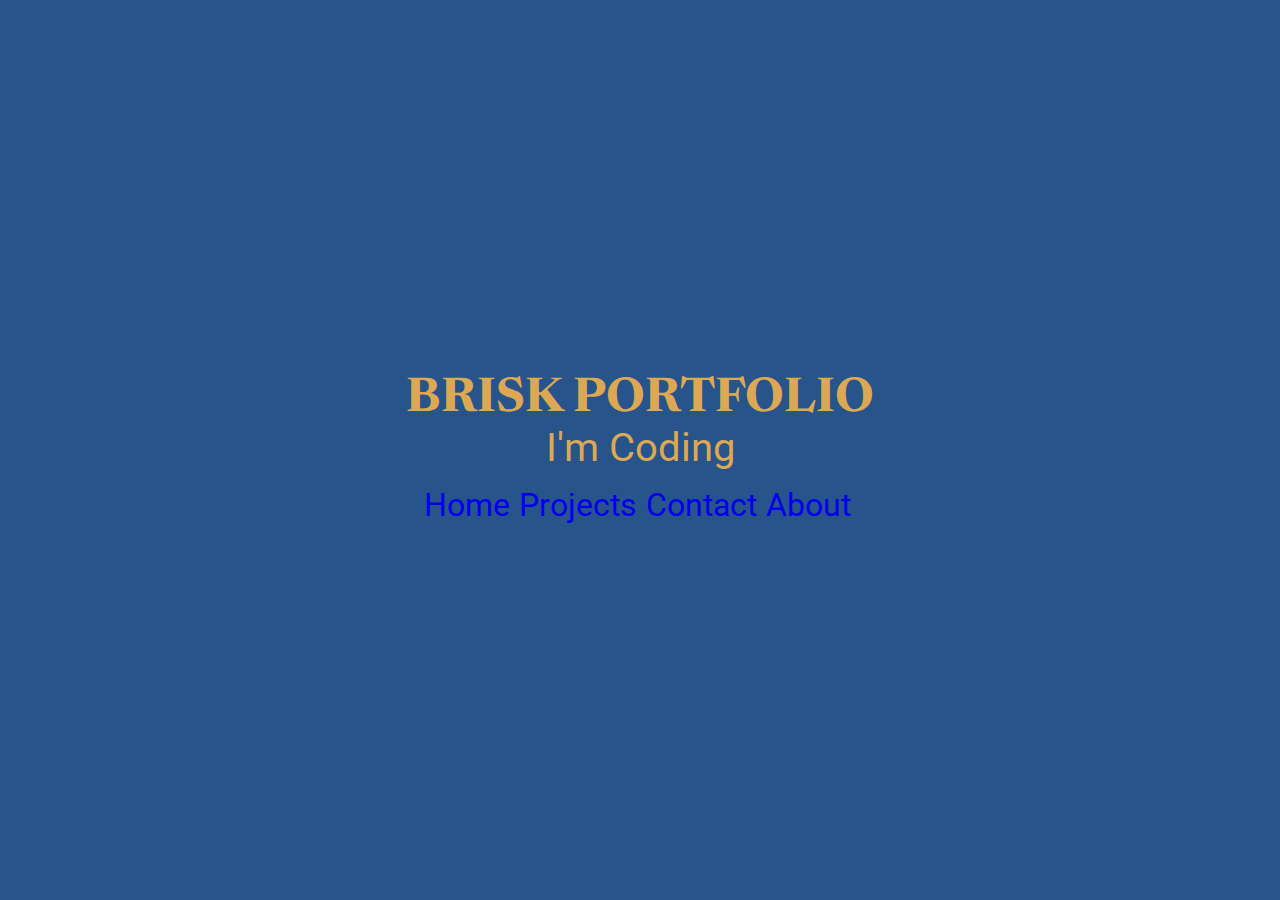
<file: Personal Portfolio/index.html>
<!DOCTYPE html>
<html lang="en">
  <head>
    <meta charset="UTF-8" />
    <meta name="viewport" content="width=device-width, initial-scale=1.0" />
    <title>Brisk Basic HTML Website</title>
    <link rel="stylesheet" href="style.css" />
    <meta
      name="description"
      content="My take on the basic html website project from roadmap.sh"
    />
    <meta property="og:title" content="basic html website" />
    <meta property="og:type" content="website" />
    <meta
      property="og:url"
      content="http://127.0.0.1:5500/Basic%20Website/index.html"
    />
    <link rel="preconnect" href="https://fonts.googleapis.com" />
    <link rel="preconnect" href="https://fonts.gstatic.com" crossorigin />
    <link
      href="https://fonts.googleapis.com/css2?family=Newsreader:ital,opsz,wght@0,6..72,200..800;1,6..72,200..800&family=Roboto:ital,wght@0,100..900;1,100..900&display=swap"
      rel="stylesheet"
    />
  </head>
  <body>
    <section>
      <h1>Brisk Portfolio</h1>
      <p>I'm Coding</p>
      <nav>
        <ul>
          <li><a href="/Basic Website/index.html">Home</a></li>
          <li><a href="/Basic Website/projects.html">Projects</a></li>
          <li><a href="/Basic Website/contact.html">Contact</a></li>
          <li><a href="/Basic Website/about.html">About</a></li>
        </ul>
      </nav>
    </section>
  </body>
</html>
</file>
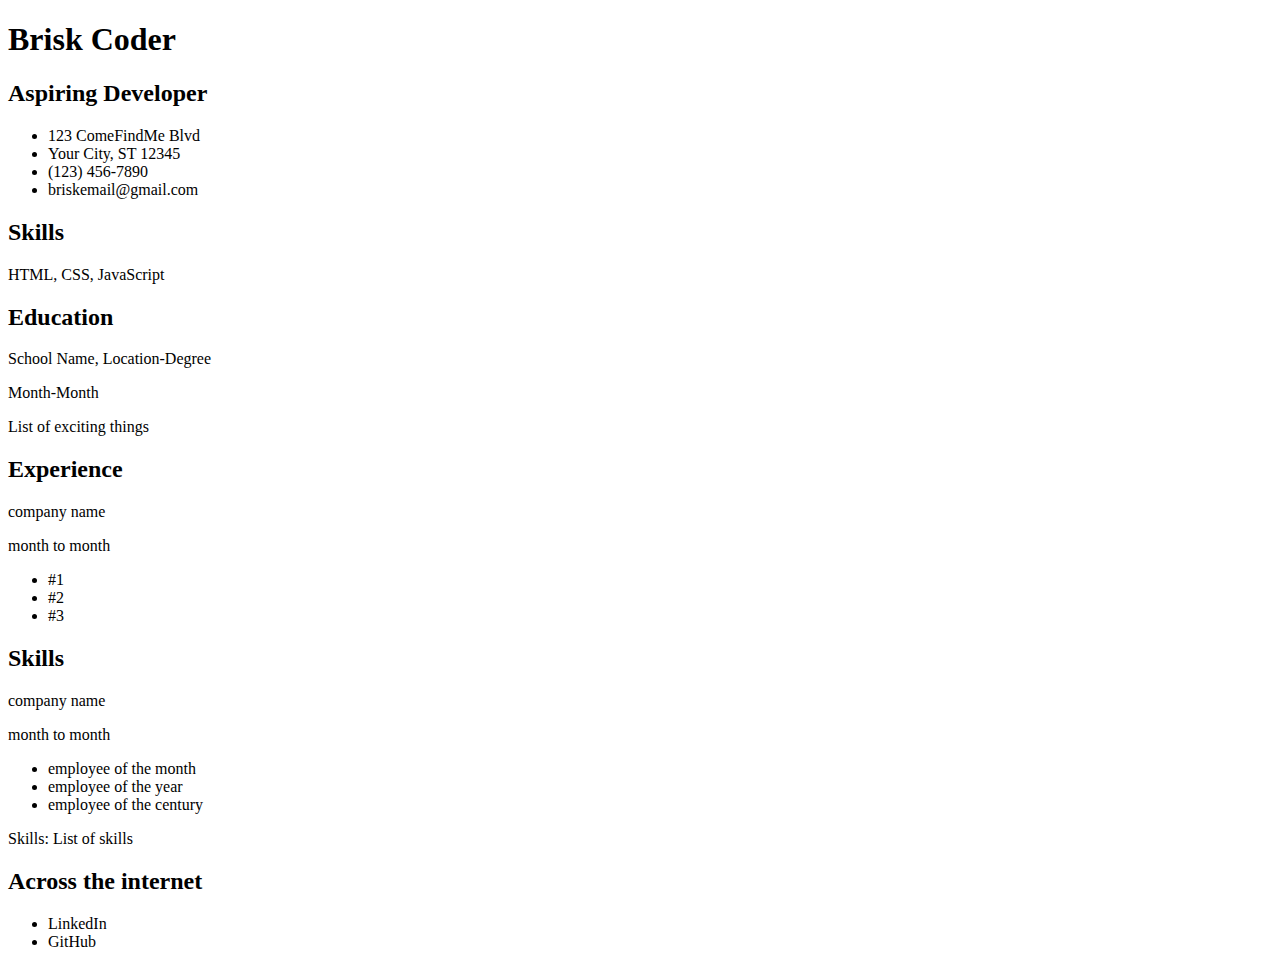
<file: SinglePageCV/index.html>
<!DOCTYPE html>
<html lang="en">
  <head>
    <meta charset="UTF-8" />
    <meta name="viewport" content="width=device-width, initial-scale=1.0" />
    <title>Single Page CV</title>
    <meta
      name="description"
      content="My take on the SinglePage CV HTML project from roadmap.sh"
    />
    <meta property="og:title" content="Single Page CV" />
    <meta property="og:type" content="website" />
    <meta
      property="og:url"
      content="http://127.0.0.1:5500/singlepagecv/index.html"
    />

    <link rel="icon" href="coding.jpg" />
  </head>
  <body>
    <h1>Brisk Coder</h1>
    <h2 class="subheading">Aspiring Developer</h2>
    <ul class="nostyle">
      <li>123 ComeFindMe Blvd</li>
      <li>Your City, ST 12345</li>
      <li>(123) 456-7890</li>
      <li>briskemail@gmail.com</li>
    </ul>

    <section>
      <h2 class="subheading">Skills</h2>
      <p>HTML, CSS, JavaScript</p>
    </section>

    <section>
      <h2 class="subheading">Education</h2>
      <p class="institution">School Name, Location-Degree</p>
      <p>Month-Month</p>
      <p>List of exciting things</p>
    </section>
    <section>
      <h2 class="subheading">Experience</h2>
      <p class="institution">company name</p>
      <p class="time">month to month</p>
      <ul>
        <li>#1</li>
        <li>#2</li>
        <li>#3</li>
      </ul>
      <h2 class="subheading">Skills</h2>
      <p class="institution">company name</p>
      <p class="time">month to month</p>
      <ul>
        <li>employee of the month</li>
        <li>employee of the year</li>
        <li>employee of the century</li>
      </ul>
      <p>Skills: List of skills</p>
    </section>
    <section>
      <h2 class="subheading">Across the internet</h2>
      <ul>
        <li>LinkedIn</li>
        <li>GitHub</li>
      </ul>
    </section>
  </body>
</html>
</file>
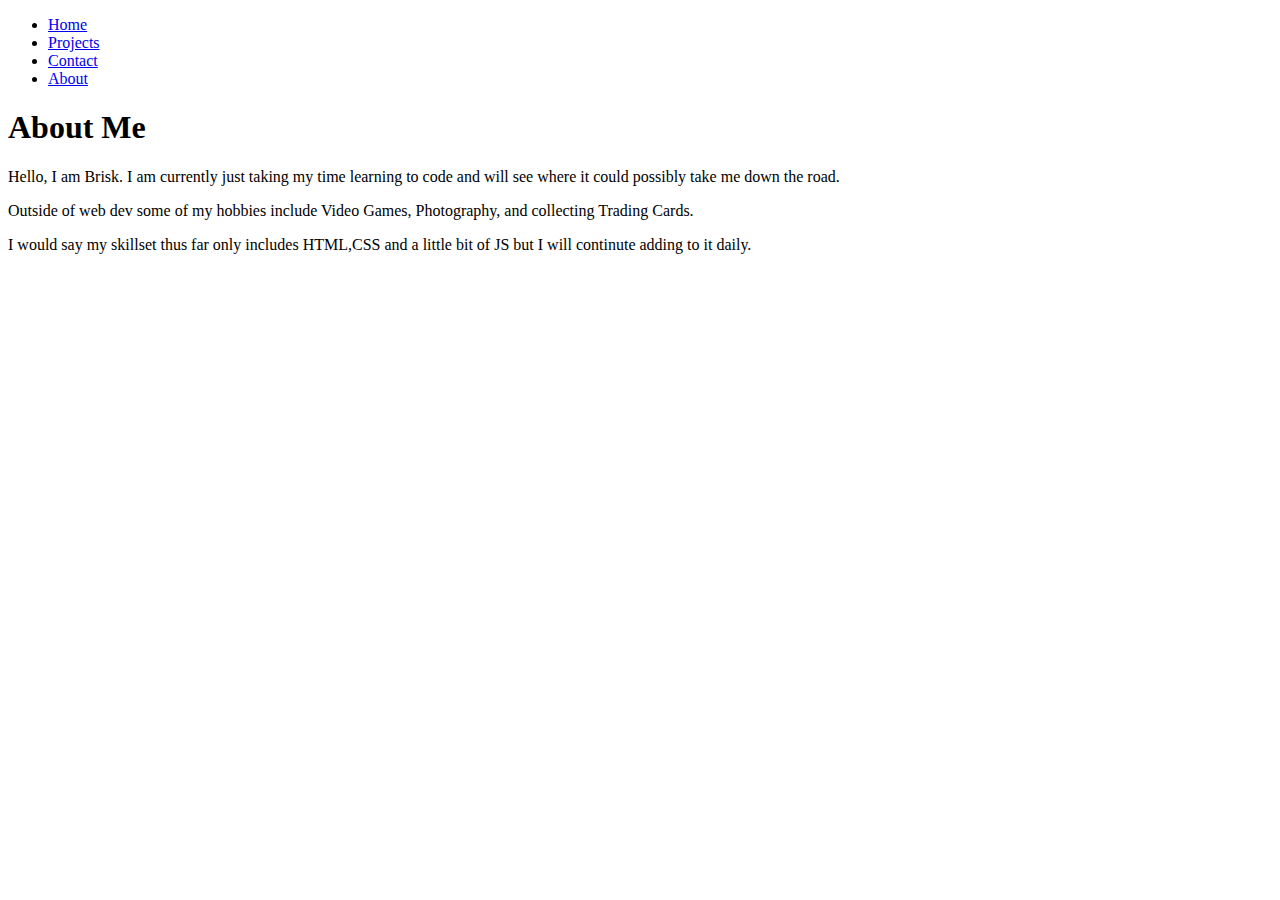
<file: Basic HTML Website/about.html>
<!DOCTYPE html>
<html lang="en">
  <head>
    <meta charset="UTF-8" />
    <meta name="viewport" content="width=device-width, initial-scale=1.0" />
    <title>Document</title>
    <meta
      name="description"
      content="My take on the basic html website project from roadmap.sh"
    />
    <meta property="og:title" content="basic html website" />
    <meta property="og:type" content="website" />
    <meta
      property="og:url"
      content="http://127.0.0.1:5500/Basic%20Website/about.html"
    />
  </head>
  <body>
    <nav>
      <ul>
        <li><a href="/Basic Website/index.html">Home</a></li>
        <li><a href="/Basic Website/projects.html">Projects</a></li>
        <li><a href="/Basic Website/contact.html">Contact</a></li>
        <li><a href="/Basic Website/about.html">About</a></li>
      </ul>
    </nav>
    <h1>About Me</h1>
    <section>
      <p>
        Hello, I am Brisk. I am currently just taking my time learning to code
        and will see where it could possibly take me down the road.
      </p>

      <p>
        Outside of web dev some of my hobbies include Video Games, Photography,
        and collecting Trading Cards.
      </p>

      <p>
        I would say my skillset thus far only includes HTML,CSS and a little bit
        of JS but I will continute adding to it daily.
      </p>
    </section>
  </body>
</html>
</file>
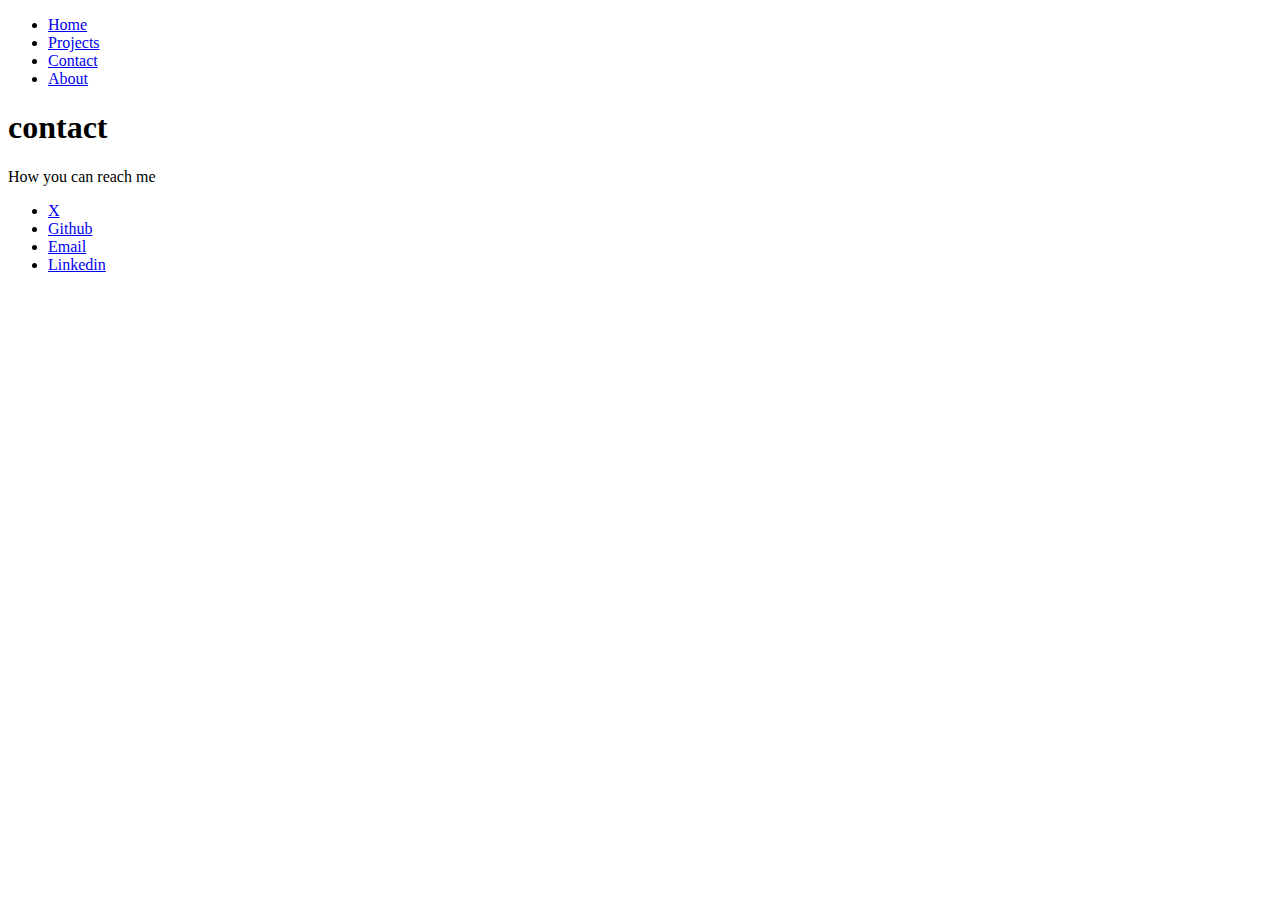
<file: Basic HTML Website/contact.html>
<!DOCTYPE html>
<html lang="en">
  <head>
    <meta charset="UTF-8" />
    <meta name="viewport" content="width=device-width, initial-scale=1.0" />
    <title>Document</title>
    <meta
      name="description"
      content="My take on the basic html website project from roadmap.sh"
    />
    <meta property="og:title" content="basic html website" />
    <meta property="og:type" content="website" />
    <meta
      property="og:url"
      content="http://127.0.0.1:5500/Basic%20Website/contact.html"
    />
  </head>
  <body>
    <nav>
      <ul>
        <li><a href="/Basic Website/index.html">Home</a></li>
        <li><a href="/Basic Website/projects.html">Projects</a></li>
        <li><a href="/Basic Website/contact.html">Contact</a></li>
        <li><a href="/Basic Website/about.html">About</a></li>
      </ul>
    </nav>
    <h1>contact</h1>
    <p>How you can reach me</p>
    <section>
      <ul>
        <li><a href="https://x.com/smbrisk">X</a></li>
        <li><a href="https://github.com/smbrisk">Github</a></li>
        <li><a href="mailto:eddiemayhuejr48@gmail.com">Email</a></li>
        <li>
          <a href="https://www.linkedin.com/in/eddie-blackmon-22945626a/"
            >Linkedin</a
          >
        </li>
      </ul>
    </section>
  </body>
</html>
</file>
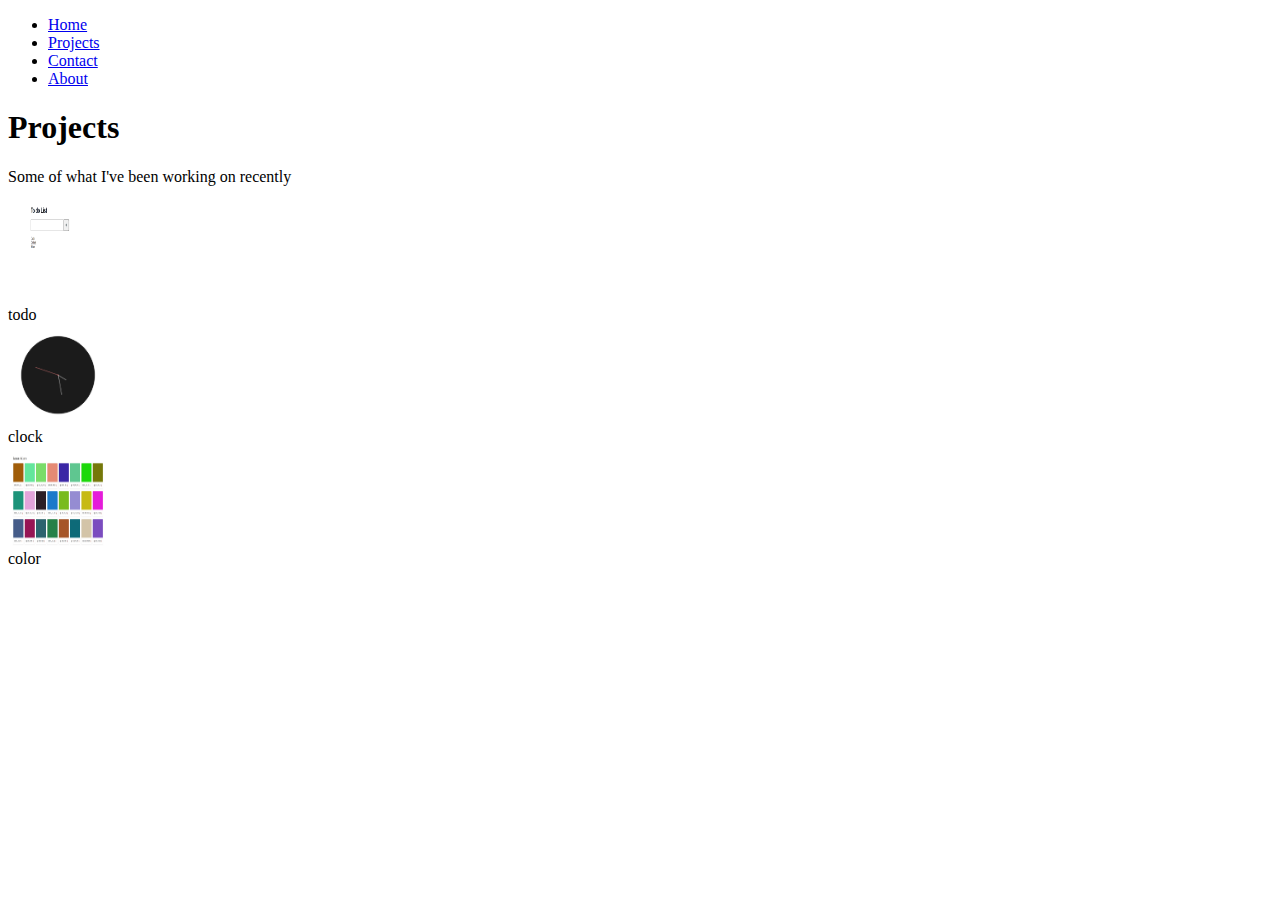
<file: Basic HTML Website/projects.html>
<!DOCTYPE html>
<html lang="en">
  <head>
    <meta charset="UTF-8" />
    <meta name="viewport" content="width=device-width, initial-scale=1.0" />
    <title>Document</title>
    <meta
      name="description"
      content="My take on the basic html website project from roadmap.sh"
    />
    <meta property="og:title" content="basic html website" />
    <meta property="og:type" content="website" />
    <meta
      property="og:url"
      content="http://127.0.0.1:5500/Basic%20Website/projects.html"
    />
  </head>
  <body>
    <nav>
      <ul>
        <li><a href="/Basic Website/index.html">Home</a></li>
        <li><a href="/Basic Website/projects.html">Projects</a></li>
        <li><a href="/Basic Website/contact.html">Contact</a></li>
        <li><a href="/Basic Website/about.html">About</a></li>
      </ul>
    </nav>
    <h1>Projects</h1>
    <p>Some of what I've been working on recently</p>
    <div class="container">
      <img src="todo.png" alt="" height="100px" width="100px" />
      <div class="card-caption">todo</div>
    </div>
    <div class="container">
      <img src="clock.png" alt="" height="100px" width="100px" />
      <div class="card-caption">clock</div>
    </div>
    <div class="container">
      <img src="color.png" alt="" height="100px" width="100px" />
      <div class="card-caption">color</div>
    </div>
  </body>
</html>
</file>
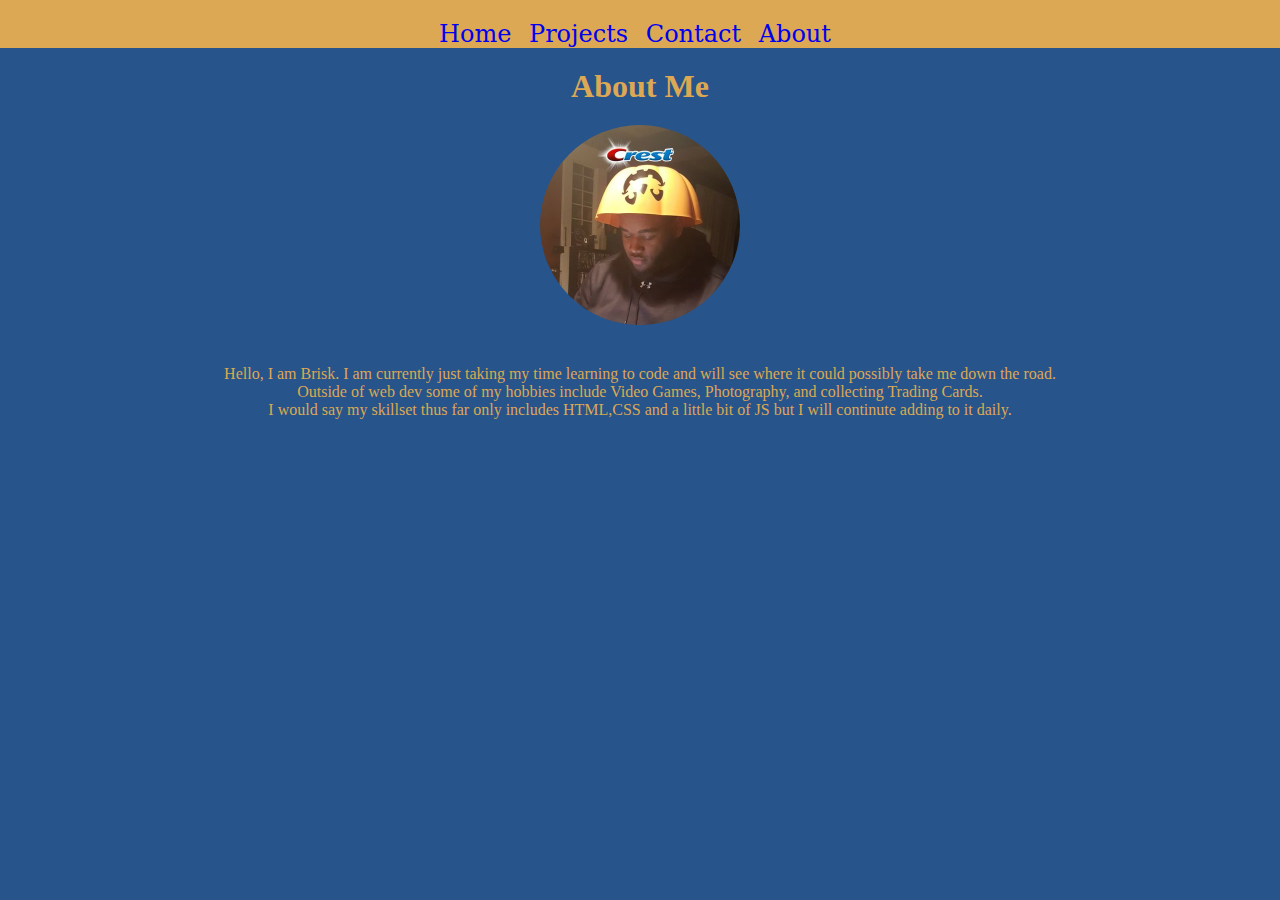
<file: Personal Portfolio/about.html>
<!DOCTYPE html>
<html lang="en">
  <head>
    <meta charset="UTF-8" />
    <meta name="viewport" content="width=device-width, initial-scale=1.0" />
    <title>About me</title>
    <link rel="stylesheet" href="about.css" />
    <meta
      name="description"
      content="My take on the basic html website project from roadmap.sh"
    />
    <meta property="og:title" content="basic html website" />
    <meta property="og:type" content="website" />
    <meta
      property="og:url"
      content="http://127.0.0.1:5500/Basic%20Website/about.html"
    />
  </head>
  <body>
    <nav>
      <ul>
        <li><a href="/Basic Website/index.html">Home</a></li>
        <li><a href="/Basic Website/projects.html">Projects</a></li>
        <li><a href="/Basic Website/contact.html">Contact</a></li>
        <li><a href="/Basic Website/about.html">About</a></li>
      </ul>
    </nav>

    <section>
      <h1>About Me</h1>
      <img src="brisk profile pic.jpg" alt="picture  of me" />
      <p>
        Hello, I am Brisk. I am currently just taking my time learning to code
        and will see where it could possibly take me down the road. <br />
        Outside of web dev some of my hobbies include Video Games, Photography,
        and collecting Trading Cards. <br />I would say my skillset thus far
        only includes HTML,CSS and a little bit of JS but I will continute
        adding to it daily.
      </p>
    </section>
  </body>
</html>
</file>
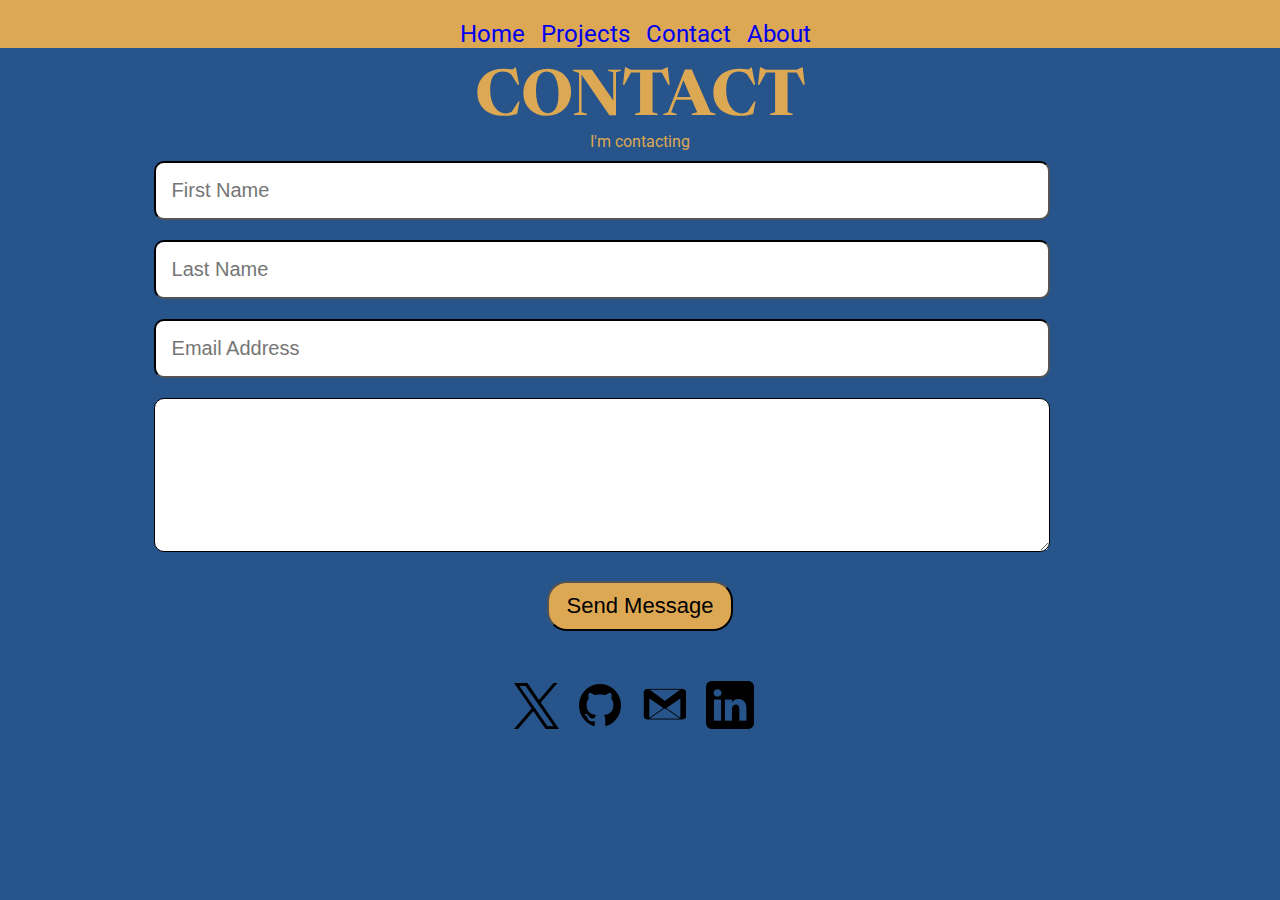
<file: Personal Portfolio/contact.html>
<!DOCTYPE html>
<html lang="en">
  <head>
    <meta charset="UTF-8" />
    <meta name="viewport" content="width=device-width, initial-scale=1.0" />
    <title>Contact</title>
    <link rel="stylesheet" href="contact.css" />
    <meta
      name="description"
      content="My take on the basic html website project from roadmap.sh"
    />
    <meta property="og:title" content="basic html website" />
    <meta property="og:type" content="website" />
    <meta
      property="og:url"
      content="http://127.0.0.1:5500/Basic%20Website/contact.html"
    />
    <link rel="preconnect" href="https://fonts.googleapis.com" />
    <link rel="preconnect" href="https://fonts.gstatic.com" crossorigin />
    <link
      href="https://fonts.googleapis.com/css2?family=Newsreader:ital,opsz,wght@0,6..72,200..800;1,6..72,200..800&family=Roboto:ital,wght@0,100..900;1,100..900&display=swap"
      rel="stylesheet"
    />
  </head>
  <body>
    <nav>
      <ul class="navigation">
        <li class="nav-item"><a href="/Basic Website/index.html">Home</a></li>
        <li class="nav-item">
          <a href="/Basic Website/projects.html">Projects</a>
        </li>
        <li class="nav-item">
          <a href="/Basic Website/contact.html">Contact</a>
        </li>
        <li class="nav-item"><a href="/Basic Website/about.html">About</a></li>
      </ul>
    </nav>

    <section class="">
      <h1>contact</h1>
      <p>I'm contacting</p>
      <form action="">
      <input
        type="text"
        name="first"
        placeholder="First Name"
        autocomplete="off"
        required
      />
      <input
        type="text"
        name="last"
        placeholder="Last Name"
        autocomplete="off"
        required
      />
      <ul>
      <input
        type="email"
        name="email"
        placeholder="Email Address"
        autocomplete="off"
        required
      />
      <ul>
        <textarea rows="5" cols="60" name="message" autocomplete="off" required></textarea>
        <button type="submit">Send Message</button>
        </form>
        
    </section>
    <section class="socials">
        <li><a href="https://x.com/smbrisk"><img src="twitter.png" alt=""></a></li>
        <li><a href="https://github.com/smbrisk"><img src="github.png" alt=""></a></li>
        <li><a href="mailto:eddiemayhuejr48@gmail.com"><img src="email48.png" alt=""></a></li>
        <li>
          <a href="https://www.linkedin.com/in/eddie-blackmon-22945626a/"
            ><img src="linkedin.png""></a
          >
        </li>
      </ul>
      </section>
  </body>
</html>
</file>
<file: Personal Portfolio/style.css>
/*General*/
* {
    margin: 0;
    padding: 0;
    box-sizing: border-box;
    

}



body {
    display: flex;
    justify-content: center;
    align-items: center;
    height: 100vh;
    background-color: #27548A;
    color: #dda853;
    
}

h1 {
    text-transform: uppercase;
    text-align: center;
    font-family: 'Newsreader', 'serif';
    font-size: 2rem;
}

p {
    text-align: center;
    font-family: 'Roboto', 'serif';
    font-size: 1.5rem;
    margin-bottom: 15px;
}

nav {
    text-align: center;
}

ul {
    list-style: none;
    text-align: center;
}

li {
    display: inline;
    margin-right: 5px;
    font-family: 'Roboto', 'Serif';
    font-size: 1.3rem;
}

a {
    text-decoration: none;
    
}

a:active {
    color: #dda853;
}

a:visited {
    color: #183b4e
}

/*Desktop*/
@media (min-width: 600px) {
    h1 {
        font-size: 3rem;
    }

    p {
        font-size: 2.5rem;
    }

    li {
        font-size: 2rem;
    }
}
</file>
<file: Personal Portfolio/about.css>
* {
    margin: 0;
    padding: 0;
    box-sizing: border-box;
}

body {
    display: flex;
    flex-direction: column;
    justify-content: start;
    height: 100vh;
    background-color: #27548A;
    color: #dda853;
}



nav {
    width: 100%;
    background-color: #dda853;
    font-family: 'Roboto', 'Serif';
    text-align: center;
    font-size: 1.5rem;


}

ul {
    list-style: none;
    width: 100%;
    
    
}

li {
    display: inline-block;
    margin-top: 20px;
    margin-right: 10px;
    
}

a {
    text-decoration: none;
}

h1 {
    text-align: center;
    margin-top: 20px;
    margin-bottom: 20px;
}

p {
    text-align: center;
    font-size: .9rem;
}

img {
    border-radius: 150px;
    display: block;
    margin: auto;
    height: 150px;
    width: 150px;
    margin-bottom: 40px;
}

@media (min-width: 600px) {
    img {
        border-radius: 200px;
        height: 200px;
        width: 200px;
    }

    p {
        font-size: 1rem;
    }
}
</file>
<file: Personal Portfolio/contact.css>
* {
    margin: 0;
    padding: 0;
    box-sizing: border-box;
}



body {
    display: flex;
    flex-direction: column;
    justify-content: start;
    height: 100vh;
    background-color: #27548A;
    color: #dda853;
}



.navigation {
    width: 100%;
    background-color: #dda853;
    font-family: 'Roboto', 'Serif';
    text-align: center;
    font-size: 1.5rem;

}

ul {
    list-style: none;
    width: 100%;
    
    
}

.nav-item{
    display: inline-block;
    margin-top: 20px;
    margin-right: 10px;
  
}

a {
    text-decoration: none;
}

a:hover {
    color: #dda853;
}

h1 {
    text-align: center;
    text-transform: uppercase;
    font-size: 2rem;
    margin-top: 20px;
    font-family: 'Newsreader', 'Serif';

}

p {
    text-align: center;
    margin-bottom: 10px;
    font-size: 1rem;
    font-family: 'Roboto', 'Serif';
}

input {
    background-color: white;
    width: 70%;
    margin-left: 12%;
    font-size: 20px;
    padding: 16px 16px;
    border-radius: 10px;
    border-color: black;
    margin-bottom: 20px;
}

textarea {
    background-color: white;
    width: 70%;
    margin-left: 12%;
    font-size: 20px;
    padding: 16px 16px;
    border-radius: 10px;
    border-color: black;
    margin-bottom: 25px;
}

input:focus-within {
    outline: none;
    border-color: #dda853;
    border-width: 3px;

}
textarea:focus-within {
    outline: none;
    border-color: #dda853;
    border-width: 3px;

}

button {
    background-color: #dda853;
    border-radius: 20px;
    border-color: black;
    font-size: 22px;
    padding: 10px 18px;
    text-align: center;
    display: flex;
    margin: auto;
}

button:hover {
    opacity: 80%;
    cursor: pointer;

}

.socials {
    list-style: none;
    margin-top: 50px;
    text-align: center;
    
}




li {
    display: inline-block;
    margin-right: 13px;
}


@media (min-width:600px) {
    h1 {
        font-size: 4rem;
    }
}
</file>
